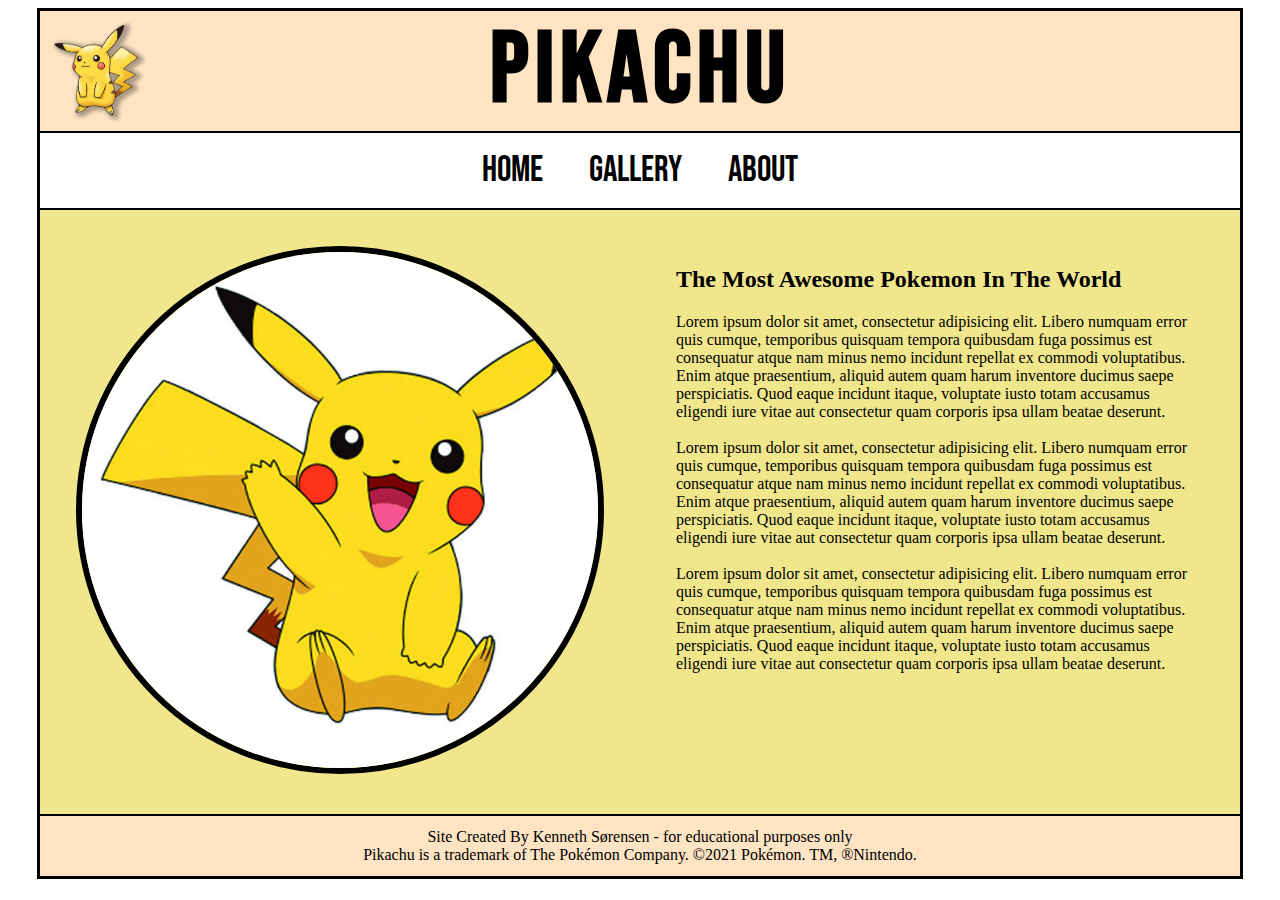
<file: index.html>
<!DOCTYPE html>
<html lang="en">

<head>
    <link rel="shortcut icon" href="./images/ball.png" type="image/x-icon">
    <link rel="stylesheet" href="./style.css">
    <meta charset="UTF-8">
    <meta http-equiv="X-UA-Compatible" content="IE=edge">
    <meta name="viewport" content="width=device-width, initial-scale=1.0">
    <title>Pikachu</title>
</head>


<body>

    <!-- OUTER CONTAINER -->
    <main class="outer-container">

        <!-- HEADER WITH LOGO AND TITLE -->
        <header>
            <img id="logo" src="./images/p1.png" alt="pikachu logo">
            <h1 id="logo-title">Pikachu</h1>
        </header>

        <!-- NAVIGATION BAR -->
        <nav>
            <ul>
                <li>
                    <a href="./index.html">Home</a>
                </li>
                <li>
                    <a href="./gallery.html">Gallery</a>
                </li>
                <li>
                    <a href="./about.html">About</a>
                </li>
            </ul>
        </nav>
        
        <!-- INTRO AREA -->
        <article class="intro-container">

            <figure class="image-container">
                <img class="intro-image" src="./images/p2.jpg" alt="Pikachu waving">
            </figure>

            <section class="intro-text">
                <h2>The Most Awesome Pokemon In The World</h2>
                <p>
                    Lorem ipsum dolor sit amet, consectetur adipisicing elit. Libero numquam error quis cumque,
                    temporibus quisquam tempora quibusdam fuga possimus est consequatur atque nam minus nemo incidunt
                    repellat ex commodi voluptatibus. Enim atque praesentium, aliquid autem quam harum inventore ducimus
                    saepe perspiciatis. Quod eaque incidunt itaque, voluptate iusto totam accusamus eligendi iure vitae
                    aut consectetur quam corporis ipsa ullam beatae deserunt.
                    <br><br>

                    Lorem ipsum dolor sit amet, consectetur adipisicing elit. Libero numquam error quis cumque,
                    temporibus quisquam tempora quibusdam fuga possimus est consequatur atque nam minus nemo incidunt
                    repellat ex commodi voluptatibus. Enim atque praesentium, aliquid autem quam harum inventore ducimus
                    saepe perspiciatis. Quod eaque incidunt itaque, voluptate iusto totam accusamus eligendi iure vitae
                    aut consectetur quam corporis ipsa ullam beatae deserunt.
                    <br><br>

                    Lorem ipsum dolor sit amet, consectetur adipisicing elit. Libero numquam error quis cumque,
                    temporibus quisquam tempora quibusdam fuga possimus est consequatur atque nam minus nemo incidunt
                    repellat ex commodi voluptatibus. Enim atque praesentium, aliquid autem quam harum inventore ducimus
                    saepe perspiciatis. Quod eaque incidunt itaque, voluptate iusto totam accusamus eligendi iure vitae
                    aut consectetur quam corporis ipsa ullam beatae deserunt.
                </p>


            </section>


        </article>

        <!-- FOOTER WITH COPYRIGHT -->
        <footer>
            <p>Site Created By Kenneth Sørensen - for educational purposes only</p>
            <p>Pikachu is a trademark of The Pokémon Company. ©2021 Pokémon. TM, ®Nintendo.</p>
        </footer>

    </main>

</body>


</html>
</file>
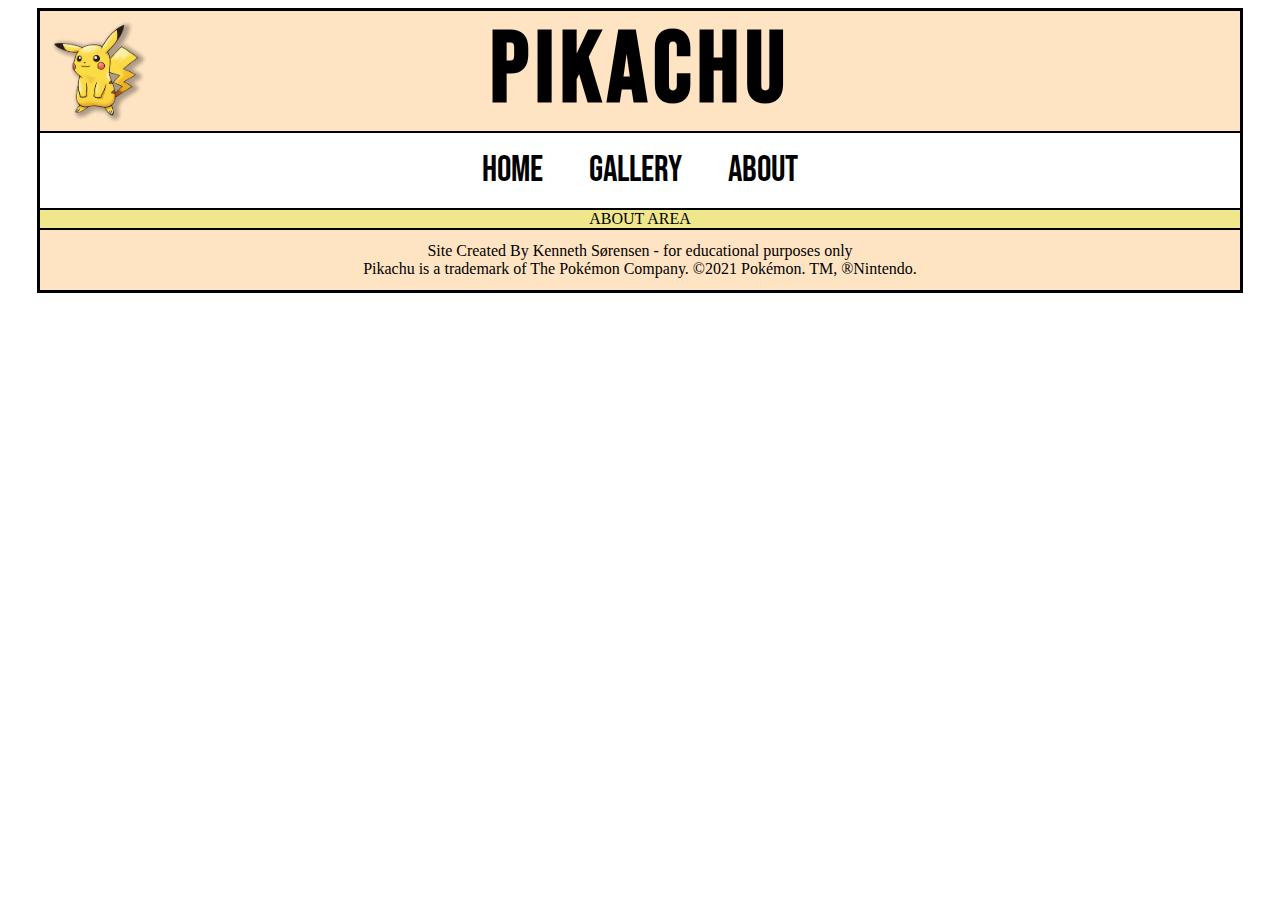
<file: about.html>
<!DOCTYPE html>
<html lang="en">

<head>
    <link rel="shortcut icon" href="./images/ball.png" type="image/x-icon">
    <link rel="stylesheet" href="./style.css">
    <meta charset="UTF-8">
    <meta http-equiv="X-UA-Compatible" content="IE=edge">
    <meta name="viewport" content="width=device-width, initial-scale=1.0">
    <title>Pikachu</title>
</head>


<body>

    <!-- OUTER CONTAINER -->
    <main class="outer-container">

        <!-- HEADER WITH LOGO AND TITLE -->
        <header>
            <img id="logo" src="./images/p1.png" alt="pikachu logo">
            <h1 id="logo-title">Pikachu</h1>
        </header>

        <!-- NAVIGATION BAR -->
        <nav>
            <ul>
                <li>
                    <a href="./index.html">Home</a>
                </li>
                <li>
                    <a href="./gallery.html">Gallery</a>
                </li>
                <li>
                    <a href="./about.html">About</a>
                </li>
            </ul>
        </nav>
        
        <!-- INTRO AREA -->
        <article class="about-container">

            ABOUT AREA


        </article>

        <!-- FOOTER WITH COPYRIGHT -->
        <footer>
            <p>Site Created By Kenneth Sørensen - for educational purposes only</p>
            <p>Pikachu is a trademark of The Pokémon Company. ©2021 Pokémon. TM, ®Nintendo.</p>
        </footer>

    </main>

</body>


</html>
</file>
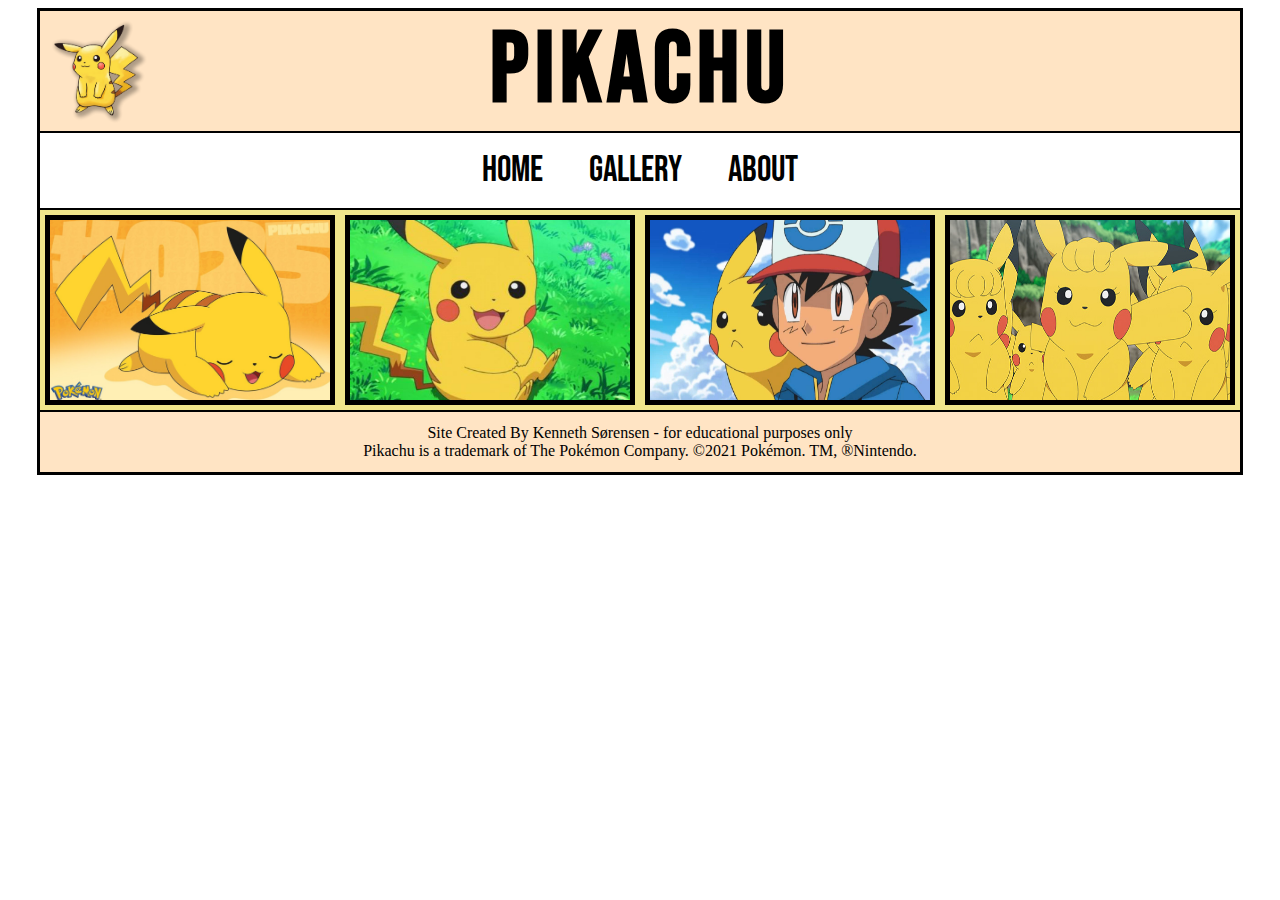
<file: gallery.html>
<!DOCTYPE html>
<html lang="en">

<head>
    <link rel="shortcut icon" href="./images/ball.png" type="image/x-icon">
    <link rel="stylesheet" href="./style.css">
    <meta charset="UTF-8">
    <meta http-equiv="X-UA-Compatible" content="IE=edge">
    <meta name="viewport" content="width=device-width, initial-scale=1.0">
    <title>Pikachu</title>
</head>


<body>

    <!-- OUTER CONTAINER -->
    <main class="outer-container">

        <!-- HEADER WITH LOGO AND TITLE -->
        <header>
            <img id="logo" src="./images/p1.png" alt="pikachu logo">
            <h1 id="logo-title">Pikachu</h1>
        </header>

        <!-- NAVIGATION BAR -->
        <nav>
            <ul>
                <li>
                    <a href="./index.html">Home</a>
                </li>
                <li>
                    <a href="./gallery.html">Gallery</a>
                </li>
                <li>
                    <a href="./about.html">About</a>
                </li>
            </ul>
        </nav>

        <!-- GALLERY AREA -->
        <article class="gallery-container">

            <a href="./images/p3.jpg"> <img class="gallery-image" src="./images/p3.jpg" alt="sleeping pikachu"></a>

            <a href="./images/p4.jpg"><img class="gallery-image" src="./images/p4.jpg" alt="smiling pikachu"></a>

            <a href="./images/p5.jpg"><img class="gallery-image" src="./images/p5.jpg" alt="pikachu and Ash"></a>

            <a href="./images/p6.jpg"><img class="gallery-image" src="./images/p6.jpg" alt="group of pikachus"></a>

        </article>

        <!-- FOOTER WITH COPYRIGHT -->
        <footer>
            <p>Site Created By Kenneth Sørensen - for educational purposes only</p>
            <p>Pikachu is a trademark of The Pokémon Company. ©2021 Pokémon. TM, ®Nintendo.</p>
        </footer>

    </main>

</body>


</html>
</file>
<file: style.css>
/* PIKACHU STYLESHEET */

/* Import af Google Font */
@import url('https://fonts.googleapis.com/css2?family=Bebas+Neue&display=swap');


.outer-container {
    border: 3px solid black;
    max-width: 1200px;
    margin-left: auto;
    margin-right: auto;
    overflow: auto;
}

header {
    background-color: bisque; /* til Pikachu */
    /* background-color: yellow; til Charmander */
    /* background-color: darkturquoise; til Squirtle */
    position: relative;
}

#logo {
    max-width: 100px;
    height: auto;
    position: absolute;
    top: 10px;
    left: 10px;
}

#logo-title {
    font-size: 100px;
    text-align: center;
    margin: 0;
    font-family: 'Bebas Neue';
    letter-spacing: 6px;
}

/* Navigation */

nav {
    text-align: center;
    background-color: white;
    border-top: 2px solid black;
    border-bottom: 2px solid black;
}

nav ul li {
    display: inline;
    font-family: 'Bebas Neue';
    font-size: 36px;
    padding-right: 40px;
}

nav ul li:hover {
    color: hotpink;
} 

a {
    color: inherit;
    text-decoration: inherit;
}

a:visited {
    color: inherit;
    text-decoration: inherit; 
}

/* INTRO AREA */

.intro-container {
    background-color: khaki;
    overflow: auto;
}

.image-container {
    max-width: 600px;
    margin: 0;
    float: left;
    padding: 3%;
    box-sizing: border-box;
}

.intro-image {
    max-width: 100%;
    height: auto;
    border-radius: 50%;
    border: 6px solid black;
    box-sizing: border-box;
}

.intro-text {
    float: left;
    max-width: 600px;
    margin: 0;
    padding: 3%;
    box-sizing: border-box;
}

/* FOOTER AREA */

footer {
    background-color: bisque;
    padding-top: 12px;
    padding-bottom: 12px;
    border-top: 2px solid black;
}

footer p {
    margin: 0;
    text-align: center;
}


/* GALLERY */

.gallery-container {
    background-color: khaki;
    overflow: auto;
}

.gallery-image {
    width: 25%;
    height: 200px;
    float: left;
    padding: 5px;
    box-sizing: border-box;
    outline: 5px solid black;
    outline-offset: -10px;
}

/* ABOUT */

.about-container {
    background-color: khaki;
    overflow: auto;
    text-align: center;
}
</file>
